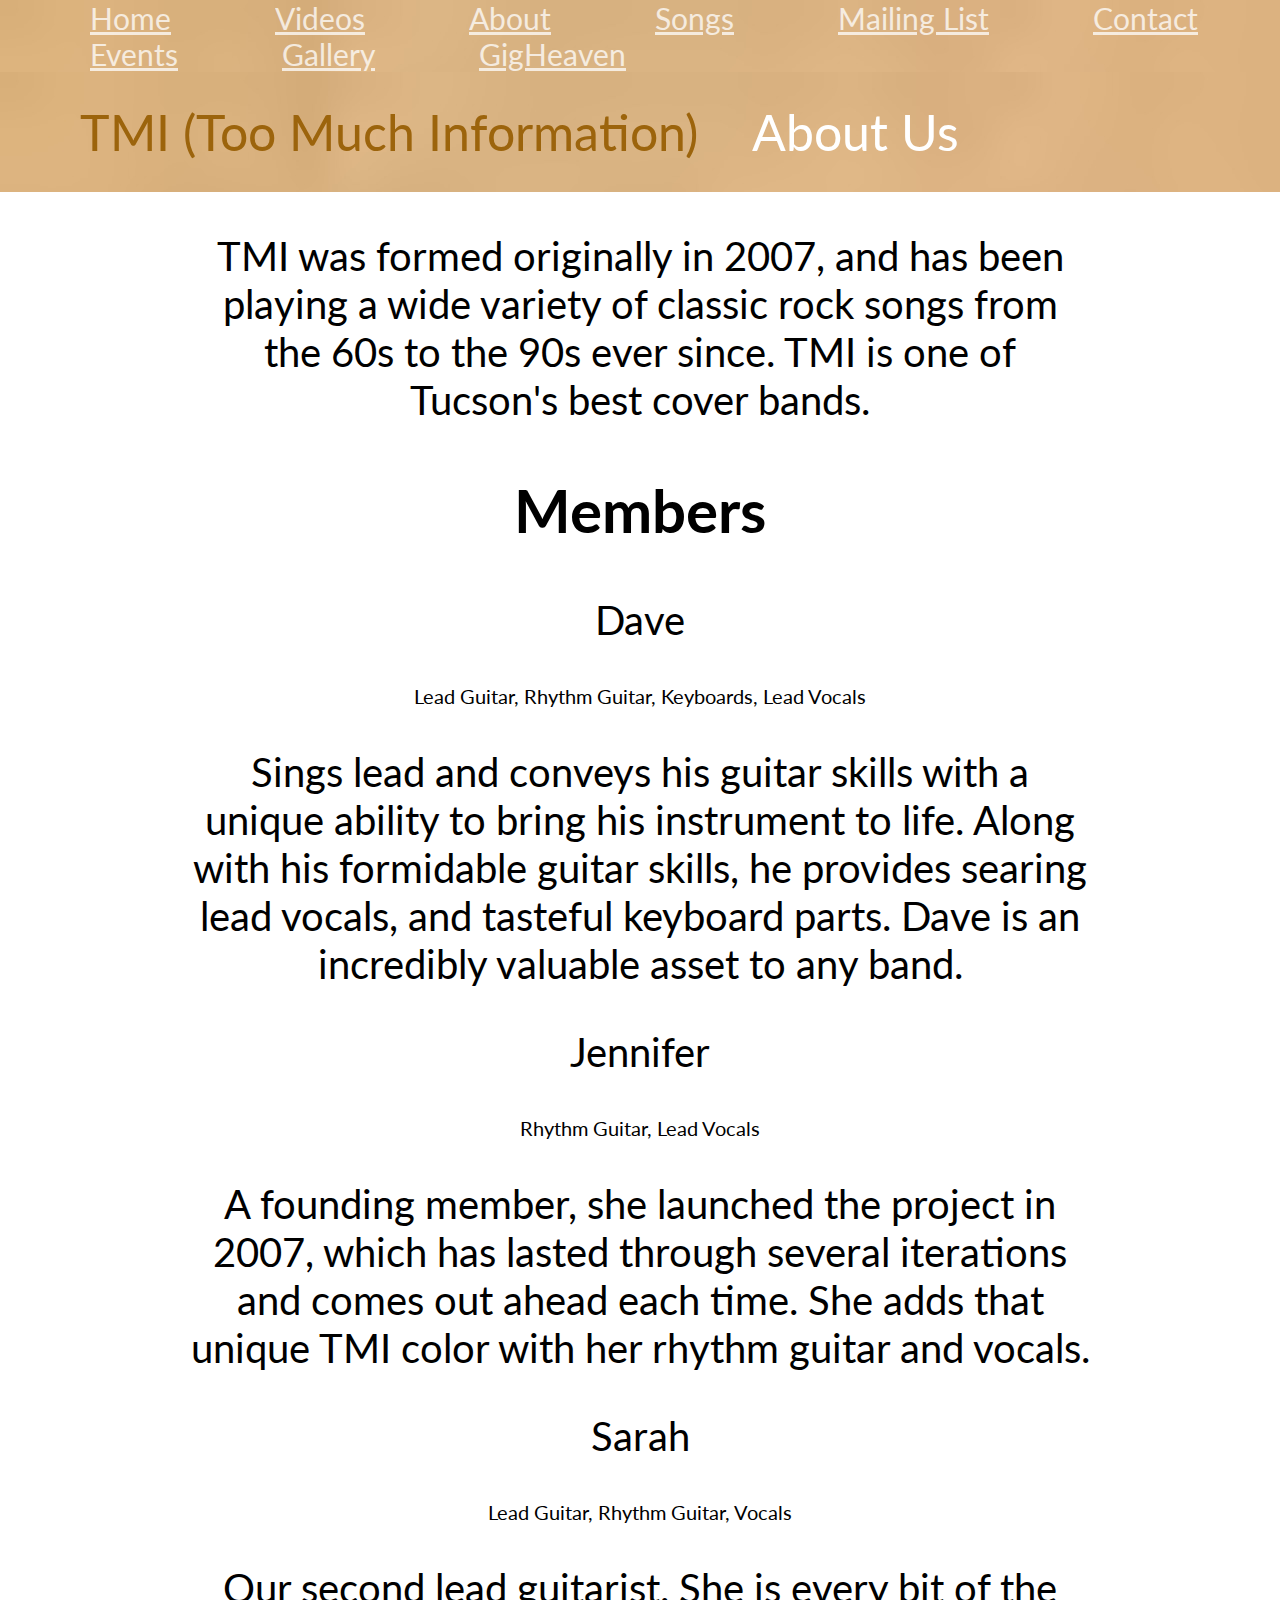
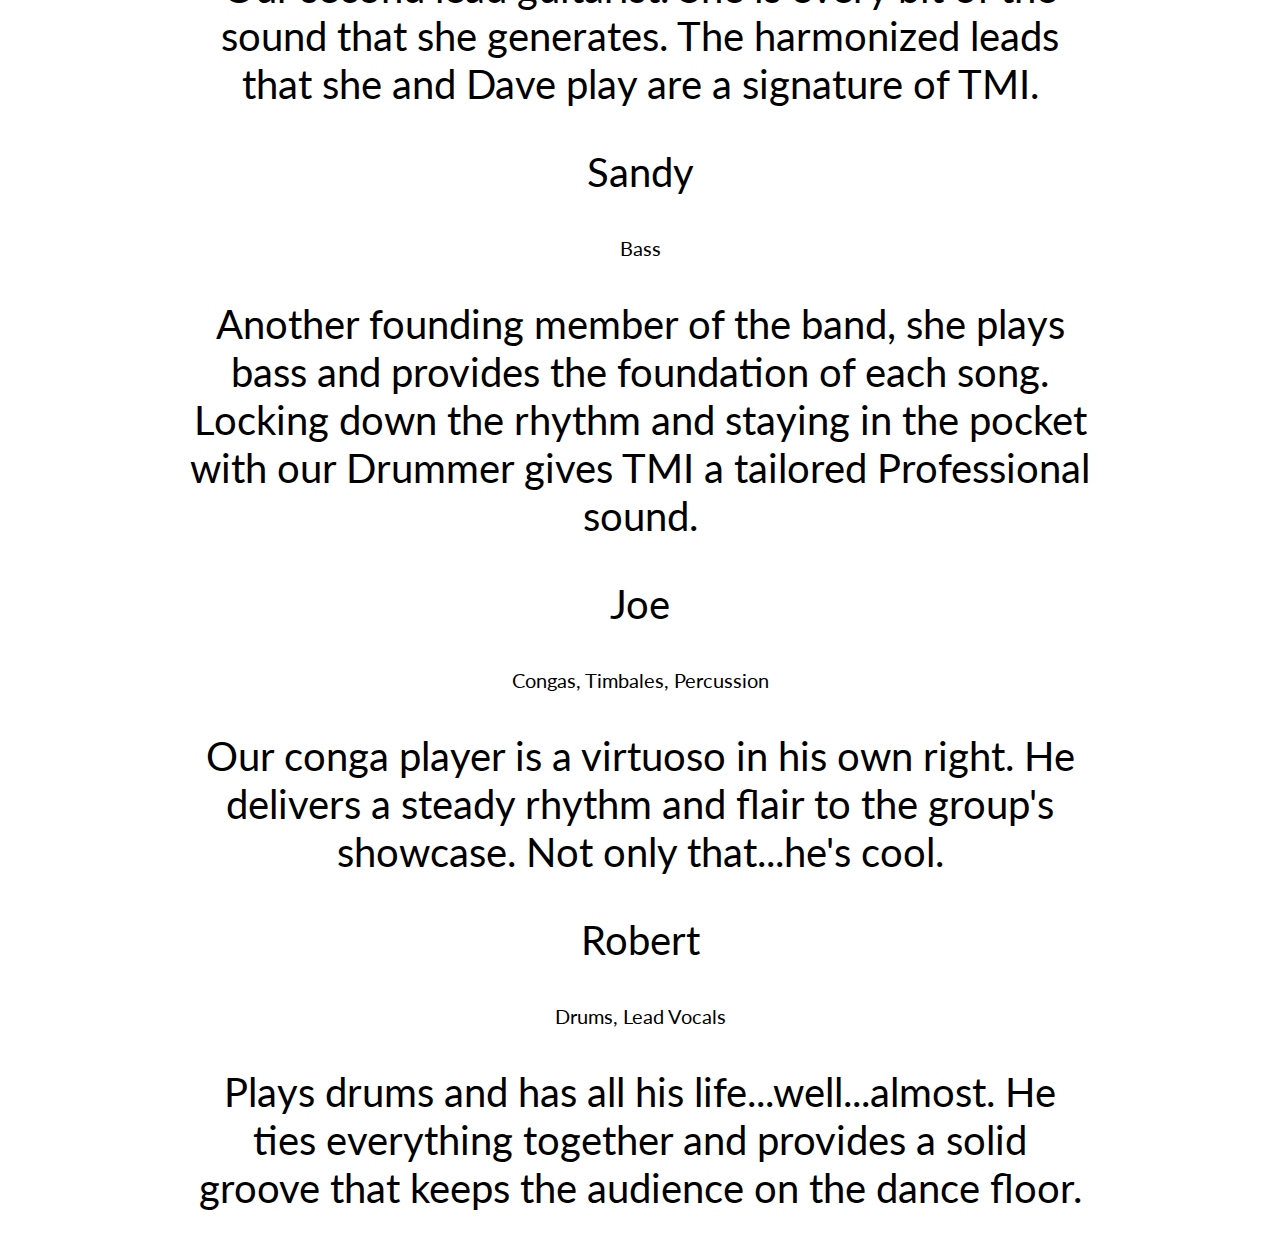
<file: about.html>
<!DOCTYPE html>
<html lang="en">
  <head>
    <meta charset="utf-8"/>
    <title>TMI (Too Much Information)</title>
    <link href="https://fonts.googleapis.com/css?family=Lato" type="text/css" rel="stylesheet">
    <link rel="stylesheet" type="text/css" href="style.css">
  </head>
  <body>
    <nav class="navigation">
      <ul>
        <li><a href="index.html">Home</a></li>
        <li><a href="videos.html">Videos</a></li>
        <li><a href="about.html">About</a></li>
        <li><a href="songs.html">Songs</a></li>
        <li><a href="mailing-list.html">Mailing List</a></li>
        <li><a href="contact.html">Contact</a></li>
        <li><a href="events.html">Events</a></li>
        <li><a href="gallery.html">Gallery</a></li>
        <li><a href="https://www.gigheaven.com/members/tmi.html">GigHeaven</a></li>
      </ul>
    </nav>
    <div class="header-background">
      <p class="band-name">TMI (Too Much Information)</p>
      <p class="header-text">About Us</p>
    </div>
    <main>
      <div class="band-summary">
        <p>
          TMI was formed originally in 2007, and has been playing a wide variety of classic rock songs from the 60s to
          the 90s ever since. TMI is one of Tucson's best cover bands.
        </p>
        <h2>Members</h2>
        <p class="musician">Dave</p>
        <p class="roles">Lead Guitar, Rhythm Guitar, Keyboards, Lead Vocals</p>
        <p class="bio">Sings lead and conveys his guitar skills with a unique ability to bring his instrument to
        life. Along with his formidable guitar skills, he provides searing lead vocals, and tasteful keyboard parts.
        Dave is an incredibly valuable asset to any band.</p>
        <p class="musician">Jennifer</p>
        <p class="roles">Rhythm Guitar, Lead Vocals</p>
        <p class="bio">A founding member, she launched the project in 2007, which has lasted through several iterations
        and comes out ahead each time. She adds that unique TMI color with her rhythm guitar and vocals.</p>
        <p class="musician">Sarah</p>
        <p class="roles">Lead Guitar, Rhythm Guitar, Vocals</p>
        <p class="bio">Our second lead guitarist. She is every bit of the sound that she generates. The harmonized leads
        that she and Dave play are a signature of TMI.</p>
        <p class="musician">Sandy</p>
        <p class="roles">Bass</p>
        <p class="bio">Another founding member of the band, she plays bass and provides the foundation of each
        song. Locking down the rhythm and staying in the pocket with our Drummer gives TMI a tailored Professional
        sound.</p>
        <p class="musician">Joe</p>
        <p class="roles">Congas, Timbales, Percussion</p>
        <p class="bio">Our conga player is a virtuoso in his own right. He delivers a steady rhythm and flair to the
        group's showcase. Not only that...he's cool.</p>
        <p class="musician">Robert</p>
        <p class="roles">Drums, Lead Vocals</p>
        <p class="bio">Plays drums and has all his life...well...almost. He ties everything together and provides a
        solid groove that keeps the audience on the dance floor.</p>
      </div>
    </main>
  </body>
</html>
</file>
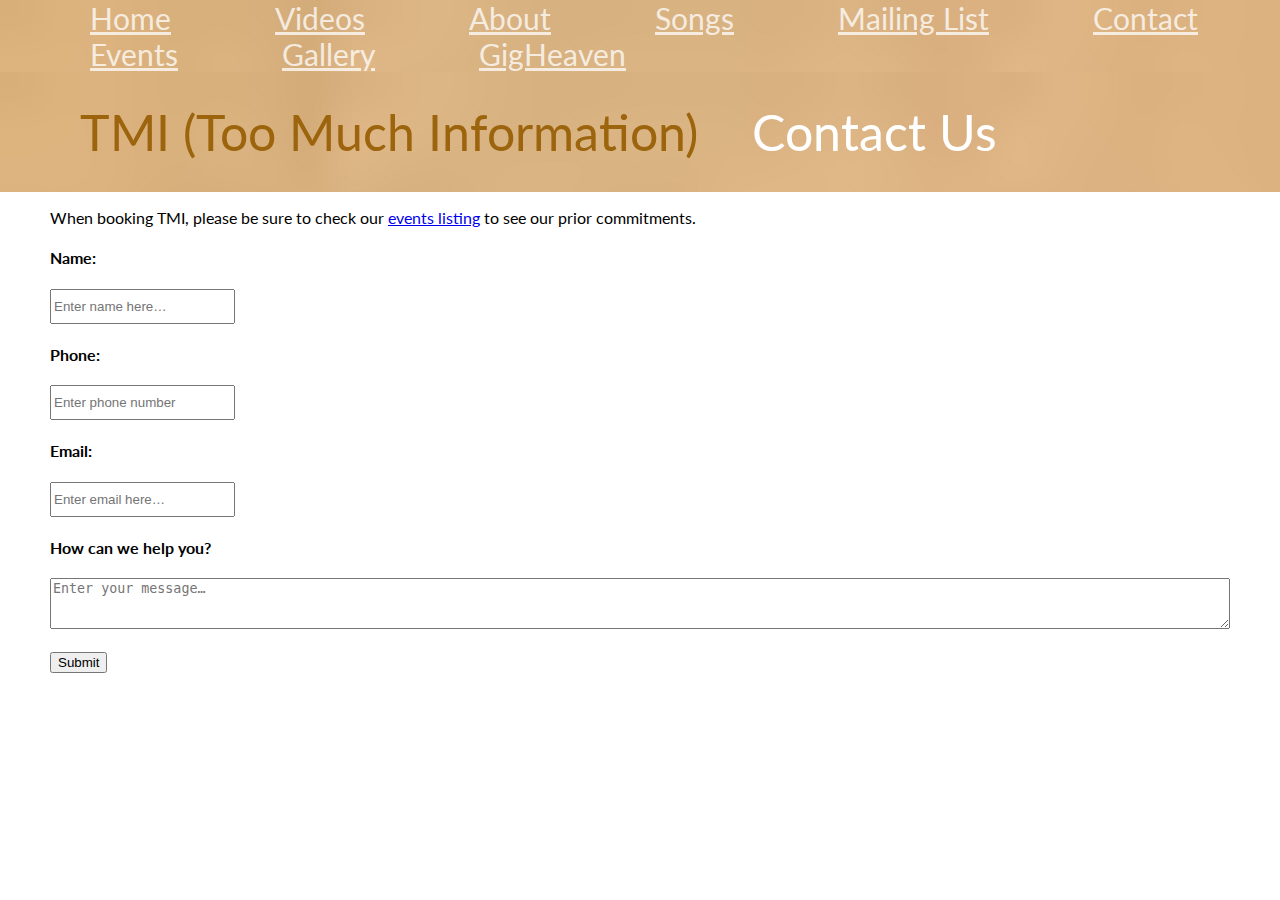
<file: contact.html>
<!DOCTYPE html>
<html lang="en">
  <head>
    <meta charset="utf-8"/>
    <meta http-equiv="Cache-Control" content="no-cache, no-store, must-revalidate" />
    <meta http-equiv="Pragma" content="no-cache" />
    <meta http-equiv="Expires" content="0" />
    <title>TMI (Too Much Information)</title>
    <link href="https://fonts.googleapis.com/css?family=Lato" type="text/css" rel="stylesheet">
    <link rel="stylesheet" type="text/css" href="style.css">
    <script src="https://code.jquery.com/jquery-3.7.1.min.js"
            integrity="sha256-/JqT3SQfawRcv/BIHPThkBvs0OEvtFFmqPF/lYI/Cxo="
            crossorigin="anonymous"></script>
    <script type='text/javascript' src='contact.js'></script>
  </head>
  <body>
    <nav class="navigation">
      <ul>
        <li><a href="index.html">Home</a></li>
        <li><a href="videos.html">Videos</a></li>
        <li><a href="about.html">About</a></li>
        <li><a href="songs.html">Songs</a></li>
        <li><a href="mailing-list.html">Mailing List</a></li>
        <li><a href="contact.html">Contact</a></li>
        <li><a href="events.html">Events</a></li>
        <li><a href="gallery.html">Gallery</a></li>
        <li><a href="https://www.gigheaven.com/members/tmi.html">GigHeaven</a></li>
      </ul>
    </nav>
    <div class="header-background">
      <p class="band-name">TMI (Too Much Information)</p>
      <p class="header-text">Contact Us</p>
    </div>
    <main>
      <div id="contact-form-wrapper" class="contact-form">
        <p>
          When booking TMI, please be sure to check our <a href="events.html">events listing</a> to see our prior
          commitments.
        </p>
        <form id="contact-form" method="post">
          <h4>Name:</h4>
          <input type="text" style="height:35px;" id="name-input" placeholder="Enter name here…" class="form-control" style="width:100%;" /><br/>
          <h4>Phone:</h4>
          <input type="phone" style="height:35px;" id="phone-input" placeholder="Enter phone number" class="form-control" style="width:100%;"/><br/>
          <h4>Email:</h4>
          <input type="email" style="height:35px;" id="email-input" placeholder="Enter email here…" class="form-control" style="width:100%;"/><br/>
          <h4>How can we help you?</h4>
          <textarea id="description-input" rows="3" placeholder="Enter your message…" class="form-control" style="width:100%;"></textarea><br/>
          <div class="g-recaptcha" data-sitekey="6Lc7cVMUAAAAAM1yxf64wrmO8gvi8A1oQ_ead1ys" class="form-control" style="width:100%;"></div>
          <button type="button" onClick="submitToAPI(event)" class="btn btn-lg" style="margin-top:20px;">Submit</button>
        </form>
      </div>
    </main>
  </body>
</html>
</file>
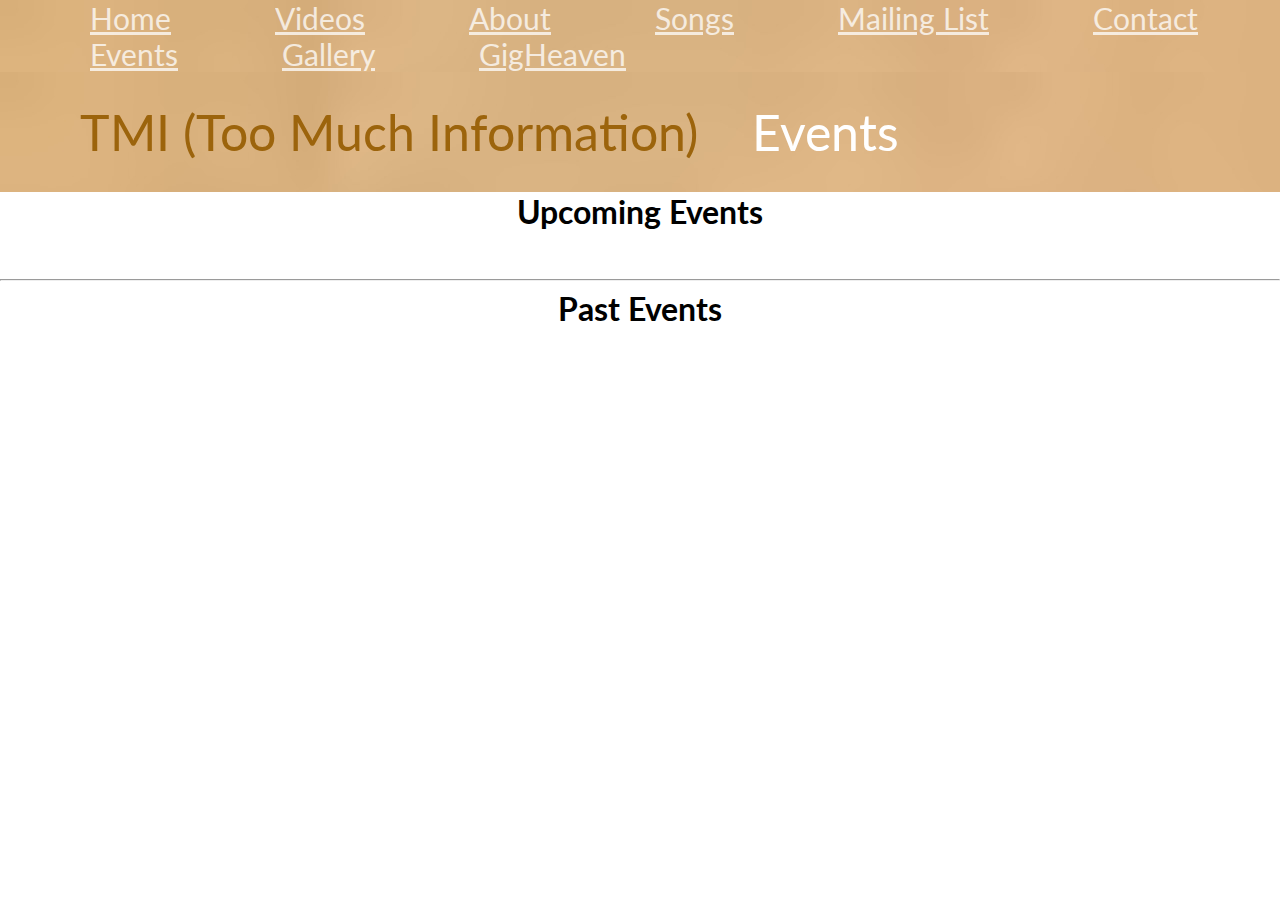
<file: events.html>
<!DOCTYPE html>
<html lang="en">
  <head>
    <meta charset="utf-8"/>
    <title>TMI (Too Much Information)</title>
    <link href="https://fonts.googleapis.com/css?family=Lato" type="text/css" rel="stylesheet">
    <link rel="stylesheet" type="text/css" href="style.css">
    <script src="https://code.jquery.com/jquery-3.7.1.min.js"
            integrity="sha256-/JqT3SQfawRcv/BIHPThkBvs0OEvtFFmqPF/lYI/Cxo="
            crossorigin="anonymous"></script>
  </head>
  <body>
    <nav class="navigation">
      <ul>
        <li><a href="index.html">Home</a></li>
        <li><a href="videos.html">Videos</a></li>
        <li><a href="about.html">About</a></li>
        <li><a href="songs.html">Songs</a></li>
        <li><a href="mailing-list.html">Mailing List</a></li>
        <li><a href="contact.html">Contact</a></li>
        <li><a href="events.html">Events</a></li>
        <li><a href="gallery.html">Gallery</a></li>
        <li><a href="https://www.gigheaven.com/members/tmi.html">GigHeaven</a></li>
      </ul>
    </nav>
    <div class="header-background">
      <p class="band-name">TMI (Too Much Information)</p>
      <p class="header-text">Events</p>
    </div>
    <main>
      <div class="event-table-container">
        <h1>Upcoming Events</h1>
        <table class="event-table" id="event-table">
        </table>
      </div>
      <hr/>
      <div class="event-table-container">
        <h1>Past Events</h1>
        <table class="event-table" id="past-event-table">
        </table>
      </div>
    </main>
    <script src="events.js" defer></script>
  </body>
</html>
</file>
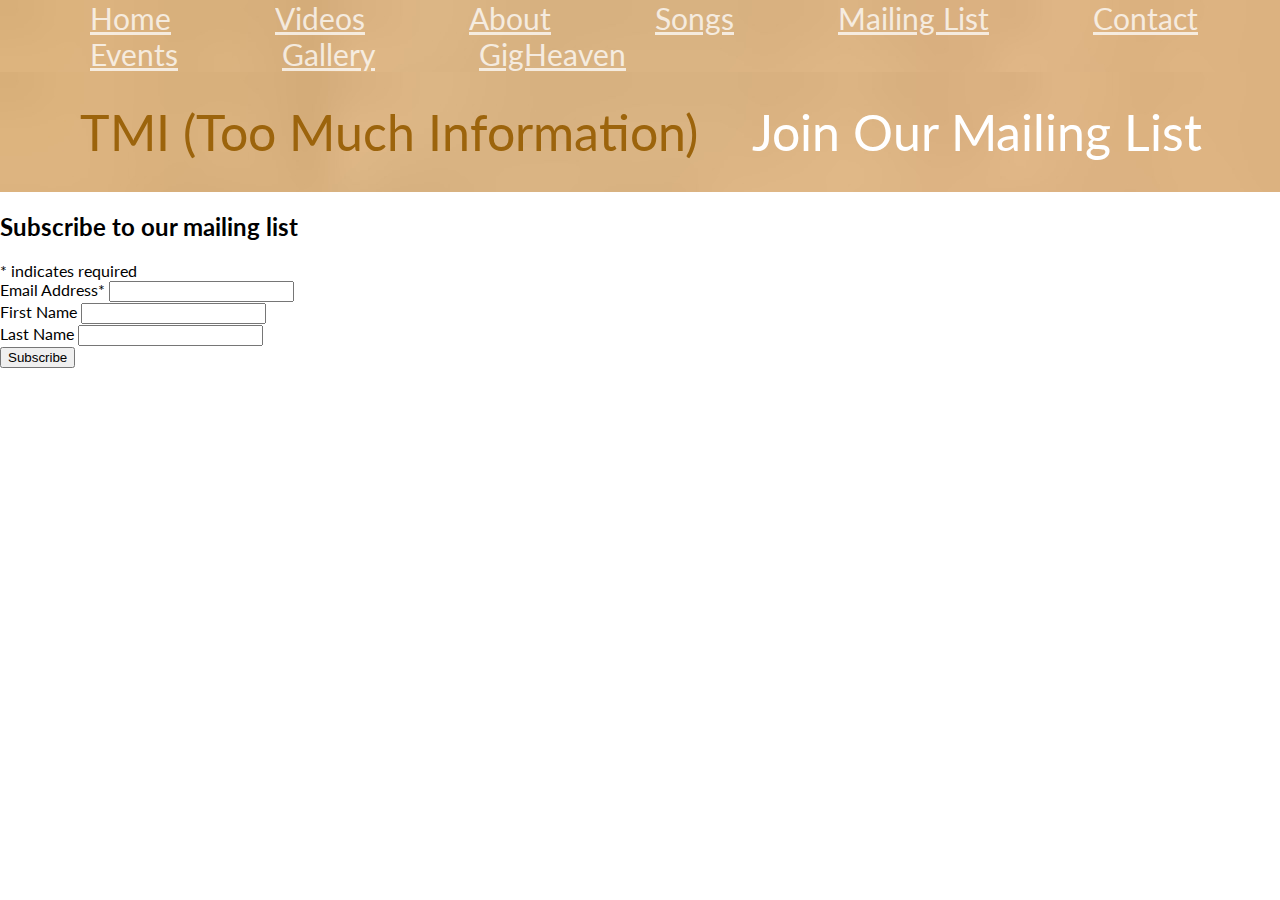
<file: mailing-list.html>
<!DOCTYPE html>
<html lang="en">
  <head>
    <meta charset="utf-8"/>
    <title>TMI (Too Much Information)</title>
    <link href="https://fonts.googleapis.com/css?family=Lato" type="text/css" rel="stylesheet">
    <link rel="stylesheet" type="text/css" href="style.css">
    <link href="https://cdn-images.mailchimp.com/embedcode/classic-10_7.css" rel="stylesheet" type="text/css">
  </head>
  <body>
    <nav class="navigation">
      <ul>
        <li><a href="index.html">Home</a></li>
        <li><a href="videos.html">Videos</a></li>
        <li><a href="about.html">About</a></li>
        <li><a href="songs.html">Songs</a></li>
        <li><a href="mailing-list.html">Mailing List</a></li>
        <li><a href="contact.html">Contact</a></li>
        <li><a href="events.html">Events</a></li>
        <li><a href="gallery.html">Gallery</a></li>
        <li><a href="https://www.gigheaven.com/members/tmi.html">GigHeaven</a></li>
      </ul>
    </nav>
    <div class="header-background">
      <p class="band-name">TMI (Too Much Information)</p>
      <p class="header-text">Join Our Mailing List</p>
    </div>
    <main>
      <div id="mc_embed_signup" class="mailing-list-signup">
        <form action="https://tmi-band-tucson.us18.list-manage.com/subscribe/post?u=e3d5f089e937d695af2af32b6&amp;id=d41aa5c4d0"
              method="post" id="mc-embedded-subscribe-form" name="mc-embedded-subscribe-form" class="validate" target="_blank" novalidate>
          <div id="mc_embed_signup_scroll">
            <h2>Subscribe to our mailing list</h2>
            <div class="indicates-required"><span class="asterisk">*</span> indicates required</div>
            <div class="mc-field-group">
              <label for="mce-EMAIL">Email Address<span class="asterisk">*</span></label>
              <input type="email" value="" name="EMAIL" class="required email" id="mce-EMAIL">
            </div>
            <div class="mc-field-group">
              <label for="mce-FNAME">First Name</label>
              <input type="text" value="" name="FNAME" class="" id="mce-FNAME">
            </div>
            <div class="mc-field-group">
              <label for="mce-LNAME">Last Name </label>
              <input type="text" value="" name="LNAME" class="" id="mce-LNAME">
            </div>
            <div id="mce-responses" class="clear">
              <div class="response" id="mce-error-response" style="display:none"></div>
              <div class="response" id="mce-success-response" style="display:none"></div>
            </div>
            <div style="position: absolute; left: -5000px;" aria-hidden="true">
              <input type="text" name="b_e3d5f089e937d695af2af32b6_d41aa5c4d0" tabindex="-1" value="">
            </div>
            <div class="clear">
              <input type="submit" value="Subscribe" name="subscribe" id="mc-embedded-subscribe" class="button">
            </div>
          </div>
        </form>
      </div>
      <script type='text/javascript' src='//s3.amazonaws.com/downloads.mailchimp.com/js/mc-validate.js'></script>
      <script type='text/javascript'>(function($) {window.fnames = new Array(); window.ftypes = new Array();fnames[0]='EMAIL';ftypes[0]='email';fnames[1]='FNAME';ftypes[1]='text';fnames[2]='LNAME';ftypes[2]='text';}(jQuery));var $mcj = jQuery.noConflict(true);</script>
    </main>
  </body>
</html>
</file>
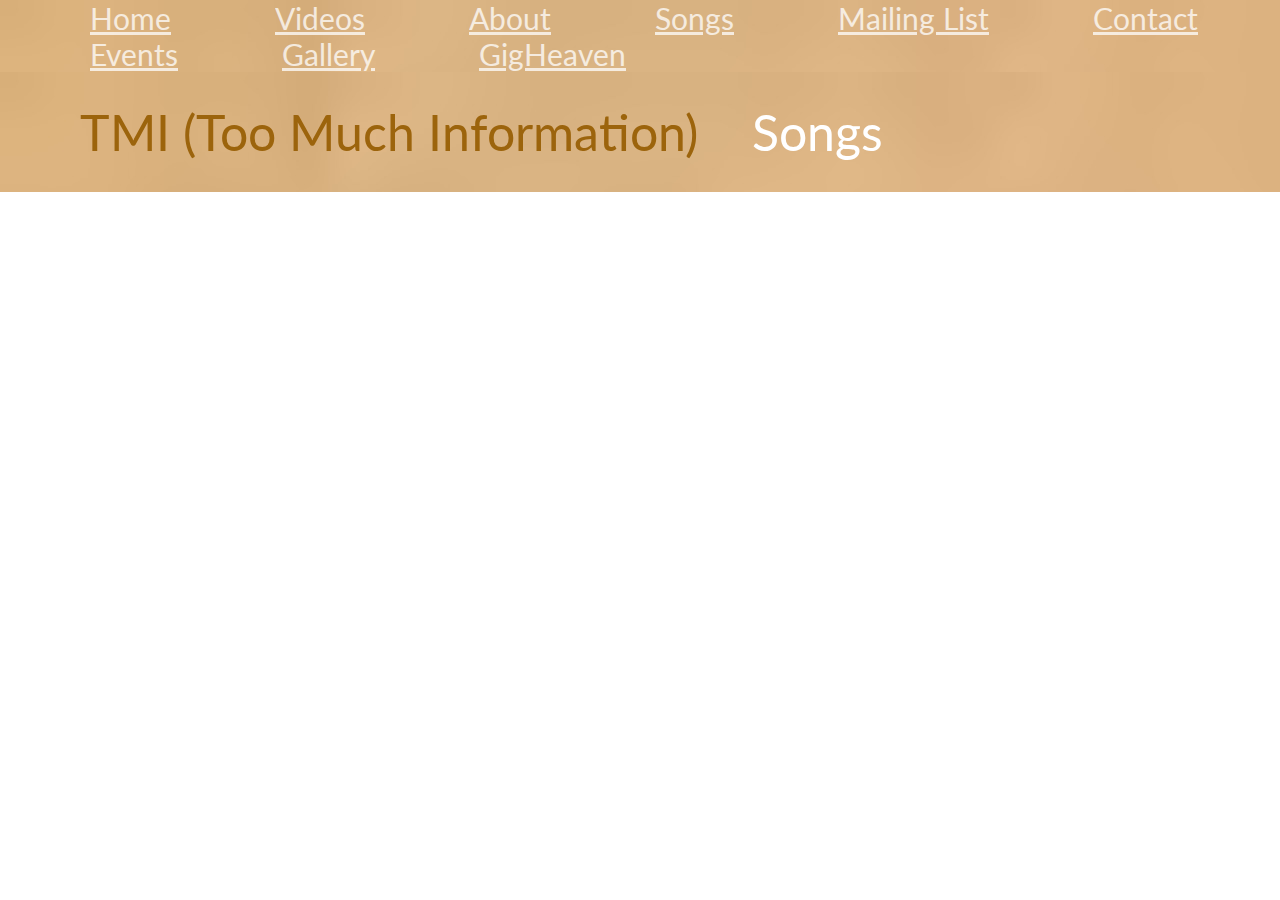
<file: songs.html>
<!DOCTYPE html>
<html lang="en">
  <head>
    <meta charset="utf-8"/>
    <title>TMI (Too Much Information)</title>
    <link href="https://fonts.googleapis.com/css?family=Lato" type="text/css" rel="stylesheet">
    <link rel="stylesheet" type="text/css" href="style.css">
    <script src="https://code.jquery.com/jquery-3.7.1.min.js"
            integrity="sha256-/JqT3SQfawRcv/BIHPThkBvs0OEvtFFmqPF/lYI/Cxo="
            crossorigin="anonymous"></script>
  </head>
  <body>
    <nav class="navigation">
      <ul>
        <li><a href="index.html">Home</a></li>
        <li><a href="videos.html">Videos</a></li>
        <li><a href="about.html">About</a></li>
        <li><a href="songs.html">Songs</a></li>
        <li><a href="mailing-list.html">Mailing List</a></li>
        <li><a href="contact.html">Contact</a></li>
        <li><a href="events.html">Events</a></li>
        <li><a href="gallery.html">Gallery</a></li>
        <li><a href="https://www.gigheaven.com/members/tmi.html">GigHeaven</a></li>
      </ul>
    </nav>
    <div class="header-background">
      <p class="band-name">TMI (Too Much Information)</p>
      <p class="header-text">Songs</p>
    </div>
    <main>
      <table class="song-table" id="song-table">
      </table>
      <script src="songs.js" defer></script>
    </main>
  </body>
</html>
</file>
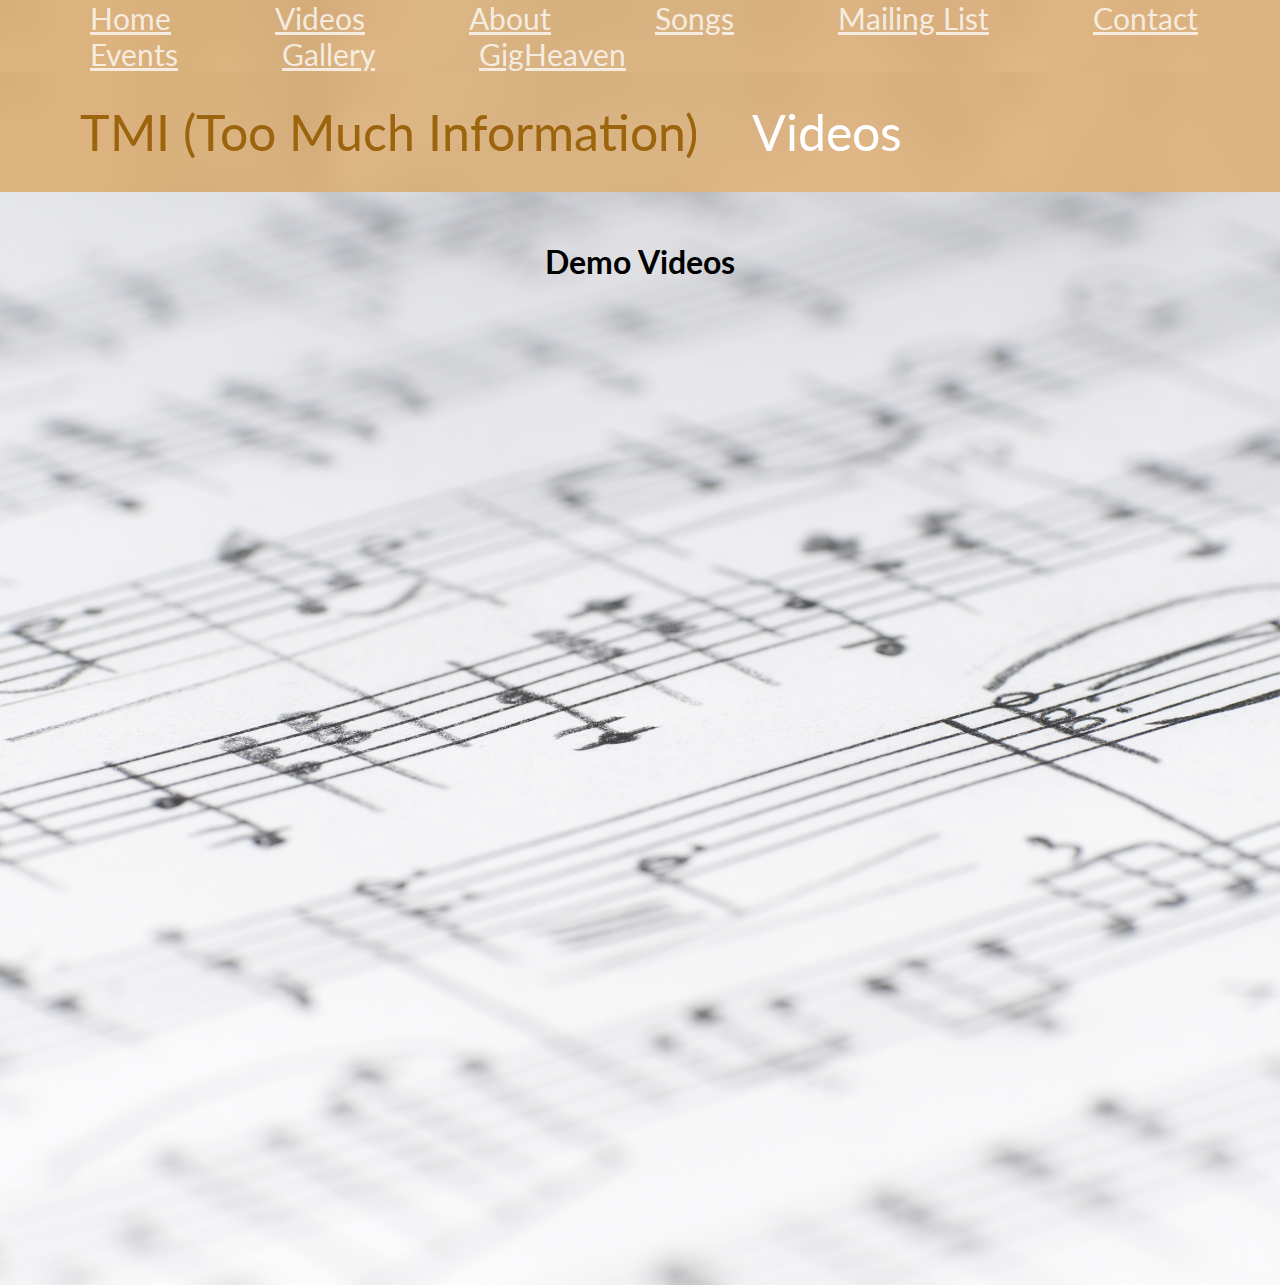
<file: videos.html>
<!DOCTYPE html>
<html lang="en">
  <head>
    <meta charset="utf-8"/>
    <title>TMI (Too Much Information)</title>
    <link href="https://fonts.googleapis.com/css?family=Lato" type="text/css" rel="stylesheet">
    <link rel="stylesheet" type="text/css" href="style.css">
  </head>
  <body>
    <nav class="navigation">
      <ul>
        <li><a href="index.html">Home</a></li>
        <li><a href="videos.html">Videos</a></li>
        <li><a href="about.html">About</a></li>
        <li><a href="songs.html">Songs</a></li>
        <li><a href="mailing-list.html">Mailing List</a></li>
        <li><a href="contact.html">Contact</a></li>
        <li><a href="events.html">Events</a></li>
        <li><a href="gallery.html">Gallery</a></li>
        <li><a href="https://www.gigheaven.com/members/tmi.html">GigHeaven</a></li>
      </ul>
    </nav>
    <div class="header-background">
      <p class="band-name">TMI (Too Much Information)</p>
      <p class="header-text">Videos</p>
    </div>
    <main class="demo">
      <div class="demo-video-container">
        <h1>Demo Videos</h1>
        <iframe width="560" height="315"
                src="https://www.youtube-nocookie.com/embed/UaRGF57vukk?showinfo=1&controls=1&wmode=transparent&rel=0"
                frameborder="0"
                allow="accelerometer; autoplay; encrypted-media; gyroscope; picture-in-picture"
                allowfullscreen></iframe>
        <iframe width="560" height="315"
                src="https://www.youtube-nocookie.com/embed/JhWtqS9PoC4?showinfo=1&controls=1&wmode=transparent&rel=0"
                frameborder="0"
                allow="accelerometer; autoplay; encrypted-media; gyroscope; picture-in-picture"
                allowfullscreen></iframe>
        <iframe width="560" height="315"
                src="https://www.youtube-nocookie.com/embed/_UOE5uSyv9g?showinfo=1&controls=1&wmode=transparent&rel=0"
                frameborder="0"
                allow="accelerometer; autoplay; encrypted-media; gyroscope; picture-in-picture"
                allowfullscreen></iframe>
        <iframe width="560" height="315"
                src="https://www.youtube-nocookie.com/embed/2WVd8UIWso0?showinfo=1&controls=1&wmode=transparent&rel=0"
                frameborder="0"
                allow="accelerometer; autoplay; encrypted-media; gyroscope; picture-in-picture"
                allowfullscreen></iframe>
        <iframe width="560" height="315"
                src="https://www.youtube-nocookie.com/embed/-_bY1m-fMsE?showinfo=1&controls=1&wmode=transparent&rel=0"
                frameborder="0"
                allow="accelerometer; autoplay; encrypted-media; gyroscope; picture-in-picture"
                allowfullscreen></iframe>
        <iframe width="560" height="315"
                src="https://www.youtube-nocookie.com/embed/WKFttKu9ifU?showinfo=1&controls=1&wmode=transparent&rel=0"
                frameborder="0"
                allow="accelerometer; autoplay; encrypted-media; gyroscope; picture-in-picture"
                allowfullscreen></iframe>
      </div>
    </main>
  </body>
</html>
</file>
<file: style.css>
* {
  box-sizing: border-box;
}

body {
  font-family: 'Lato', sans-serif;
  margin: 0;
}

.navigation {
  background-image: url("background.jpg");
  background-repeat: no-repeat;
  background-position: top 100%;
  width: 100%;
  color: white;
  margin: 0;
}

.navigation ul {
  margin: 0;
}

.navigation li {
  display: inline;
  font-size: 30px;
  margin: 10px 50px;
  opacity: 0.75;
}

.navigation a {
  color: white;
}

.header-background {
  background-image: url("background.jpg");
  background-repoeat: no-repeat;
  background-position: top 100%;
  padding: 30px;
}

.band-name {
  color:    #9c640c;
  font-size: 50px;
  margin-left: 50px;
  display: inline
}

.header-text {
  color: white;
  font-size: 50px;
  margin-left: 50px;
  display: inline
}

.band-image {
  display: block;
  margin-left: auto;
  margin-right: auto;
  max-width: 75%;
}

.gallery {
  background-image: url("handwritten-music.jpeg");
  background-size: cover;
  background-position: bottom center;
  height: 100%;
  width: 100%;
  padding: 50px;
}

.gallery-image-container {
  text-align: center;
}

.gallery-image {
  width: 45%;
  padding: 30px;
}

header {
  background: linear-gradient(90deg, Aquamarine, SkyBlue);
  width: 100%;
  text-align: center;
}

header a {
  color: black;
  font-size: 30px;
}

.demo {
  background-image: url("handwritten-music.jpeg");
  background-size: cover;
  background-position: bottom center;
  height: 100%;
  width: 100%;
  padding: 50px;
}

main h1 {
  margin: 0;
}

.demo-video-container {
  text-align: center;
}

.demo-video {
  width: 640px;
  height: 480px;
  margin: auto auto;
}

.band-summary {
  font-size: 40px;
  text-align: center;
  max-width: 900px;
  margin: 0 auto;
}

.roles {
  font-size: 20px;
}

.contact-form {
  margin-left: 50px;
  margin-right: 50px;
}

.song-table {
  border: none;
  font-size: 20px;
  text-align: left;
  max-width: 900px;
  margin: 0 auto;
  padding: 20px;
}

.song-table-even {
  background-color: lightgray;
}

.event-table-container h1 {
  text-align: center;
}

.event-table {
  border: none;
  font-size: 20px;
  text-align: center;
  width: 900px;
  margin: 0 auto;
  padding: 20px;
}

.event-table tr {
  vertical-align: top;
}

.event-table p {
  vertical-align: top;
  margin: 0;
  padding: 0;
}

.event-table-even {
  background-color: lightgray;
}

.event-date {
  font-weight: bold;
}

.venue-name {
  font-weight: bold;
}

.venue-address {
  font-size: 15px;
}

.event-cost {
  font-weight: bold;
}
</file>
